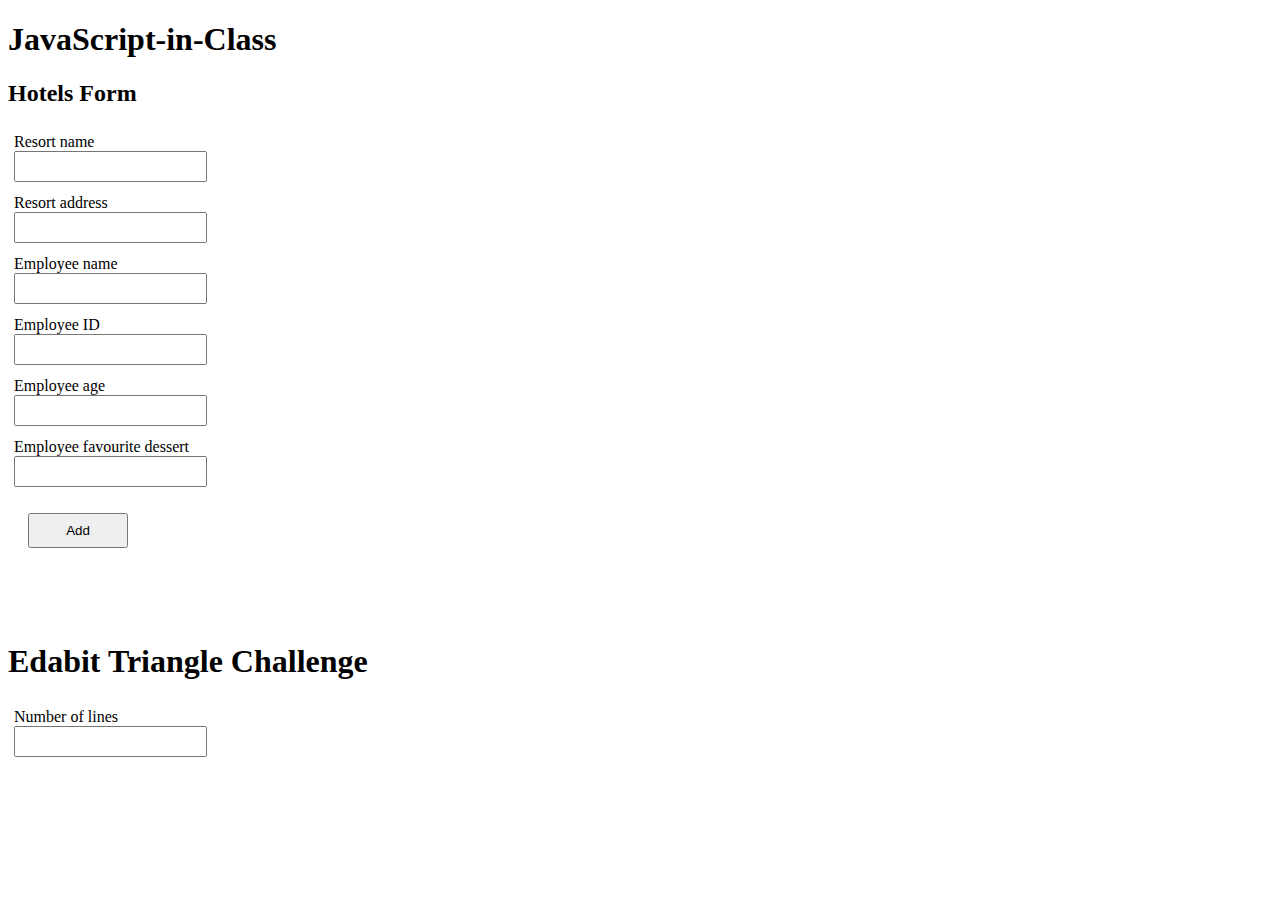
<file: index.html>
<!DOCTYPE html>
<html lang="en">
    <meta charset="UTF-8">
    <head>
        <title>
            JavaScript-in-Class
        </title>
        <meta name="viewport" content="width=device-width, initial-scale=1.0">

        <!-- Stylesheets: -->
        <link rel="stylesheet" href="./css/main.css">

        <!-- Scripts: -->
        <!-- <script type="text/javascript" src="./js/scripts.js" defer></script> -->
        <script type="text/javascript" src="./js/vacation-resorts.js" defer></script>
    </head>
    <body>
        <h1>JavaScript-in-Class</h1>
        <form id="input" action="#" method="GET">
            <h2>Hotels Form</h2>
            <label for="resort-name">
                Resort name
                <input type="text" id="resort-name">
            </label>
            <label for="resort-address">
                Resort address
                <input type="text" id="resort-address">
            </label>
            <label for="employee-name">
                Employee name
                <input type="text" id="employee-name">
            </label>
            <label for="employee-id">
                Employee ID
                <input type="text" id="employee-id">
            </label>
            <label for="employee-age">
                Employee age
                <input type="text" id="employee-age">
            </label>
            <label for="employee-dessert">
                Employee favourite dessert
                <input type="text" id="employee-dessert">
            </label>
            <button onclick="addResort()">
                Add
            </button>
        </form>
        <br><br><br>
        <section>
            <h1> Edabit Triangle Challenge</h1>
            <form>
                <label for="triangle-input">
                    Number of lines
                    <input type="text" id="num-lines">
                </label>    
        </section>
        </div>
    </body>
</html>
</file>
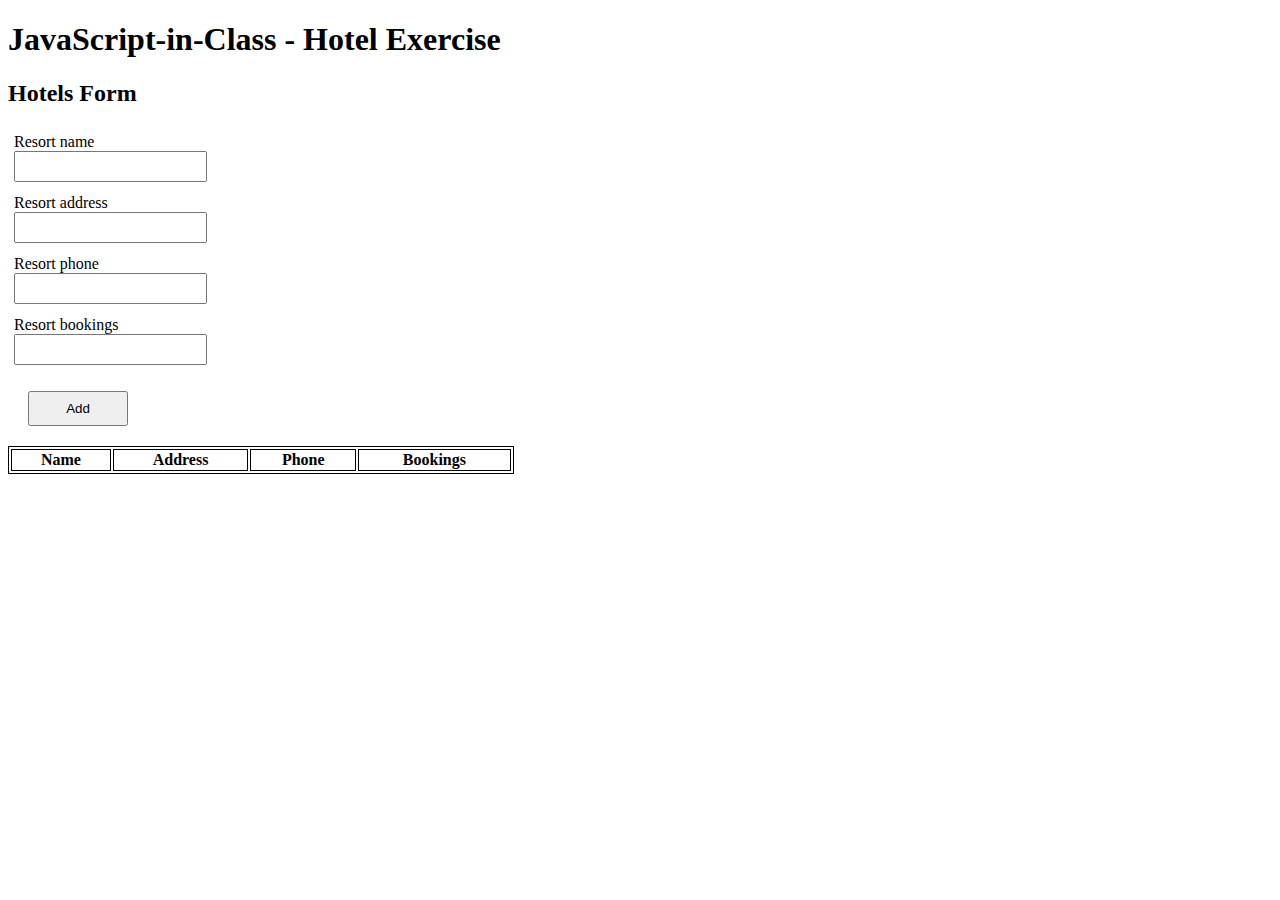
<file: resorts-table.html>
<!DOCTYPE html>
<html lang="en">
    <meta charset="UTF-8">
    <head>
        <title>
            JavaScript-in-Class - Hotel Exercise
        </title>
        <meta name="viewport" content="width=device-width, initial-scale=1.0">

        <!-- Stylesheets: -->
        <link rel="stylesheet" href="./css/main.css">

        <!-- Scripts: -->
        <!-- <script type="text/javascript" src="./js/scripts.js" defer></script> -->
        <script type="text/javascript" src="./js/resorts-table.js" defer></script>
    </head>
    <body>
        <h1>JavaScript-in-Class - Hotel Exercise</h1>
        <form id="input" action="#" method="GET">
            <h2>Hotels Form</h2>
            <label for="resort-name">
                Resort name
                <input type="text" id="resort-name">
            </label>
            <label for="resort-address">
                Resort address
                <input type="text" id="resort-address">
            </label>
            <label for="resort-phone">
                Resort phone
                <input type="text" id="resort-phone">
            </label>
            <label for="resort-bookings">
                Resort bookings
                <input type="text" id="resort-bookings">
            </label>
            <button onclick="addResort()">
                Add
            </button>
        </form>
        <table>
            <thead>
                <tr>
                    <th>Name</th>
                    <th>Address</th>
                    <th>Phone</th>
                    <th>Bookings</th>
                </tr>
            </thead>
            <tbody id="table-body">
            </tbody>
        </table>
        </div>
    </body>
</html>
</file>
<file: css/main.css>
form {
    width: 400px;
}

form label,
form input {
    display: block;
    text-align: left;
    padding: 6px;
}

form button {
    width: 100px;
    height: 35px;
    left: 100px;
    margin: 20px;
}

table, th, td {
    border: 1px solid black;
  }

  table {
    width: 40%;
  }
</file>
